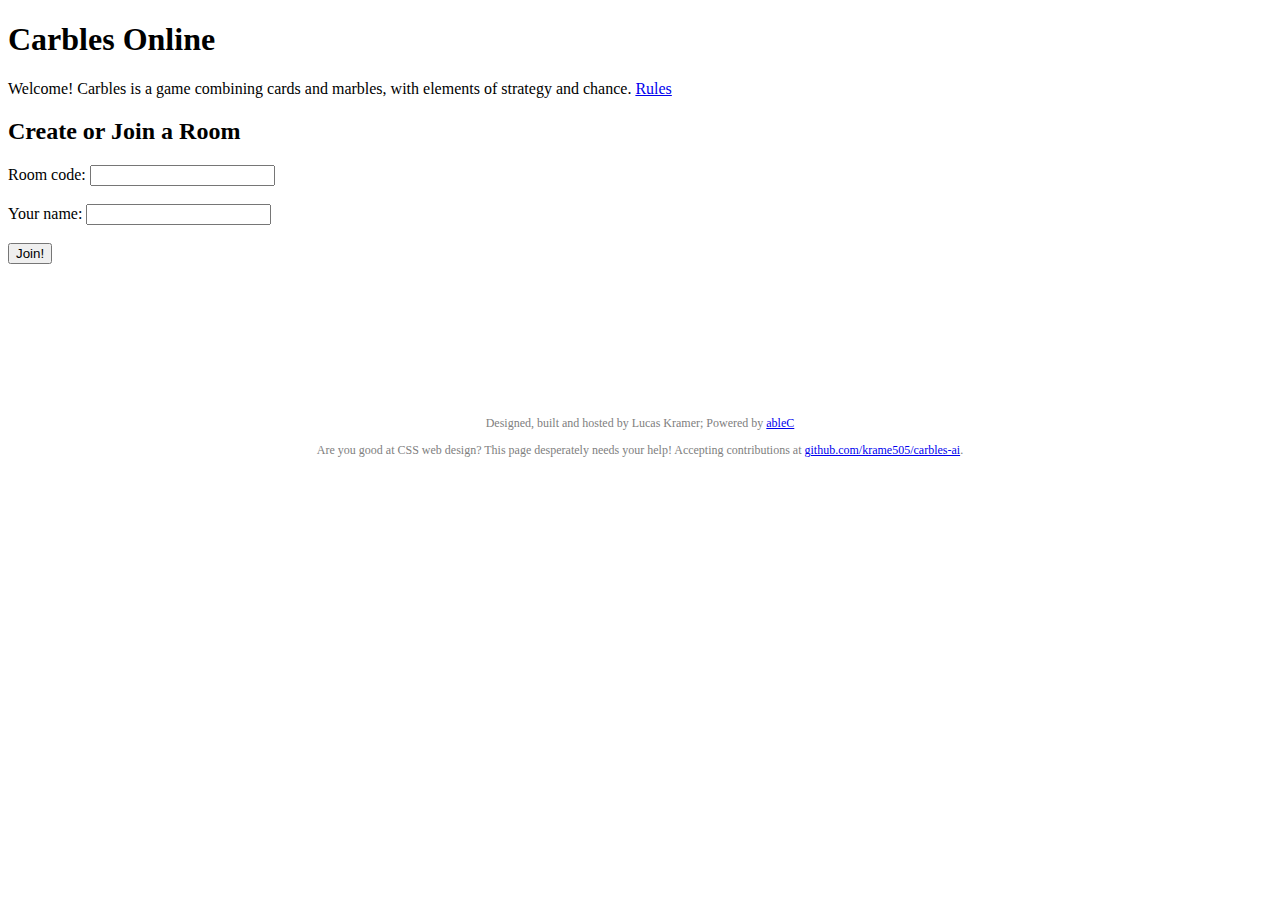
<file: web/index.html>
<!DOCTYPE html>
<html lang='en'>
  <head>
    <meta charset='utf-8'>
    <meta content='width=device-width, initial-scale=1' name='viewport'>
    <link rel="stylesheet" media="all" href="main.css">

    <title>Carbles Online</title>
  </head>

  <body>
    <h1>Carbles Online</h1>
    Welcome!  Carbles is a game combining cards and marbles, with elements of strategy and chance.
    <a href="https://docs.google.com/document/d/11XPaxsGMd6E0vgMu8t2H6DM8CsLRVE7UlhnF3A_VxmU/edit?usp=sharing" target="_blank">Rules</a>
    
    <h2>Create or Join a Room</h2>
    <form action="/game.html" method="get">
      <label for="room">Room code:</label>
      <input type="text" maxlength="30" pattern="[a-zA-Z0-9]+" required id="room" name="room"><br><br>
      <label for="name">Your name:</label>
      <input type="text" maxlength="50" required id="name" name="name"><br><br>
      <input type="submit" value="Join!">

      <script>
        room.oninvalid = function (e) {
            event.target.setCustomValidity('Room code may only contain numbers and letters');
        }
      </script>
    </form>

    <br><br><br><br><br>
    
    <footer>
      <p>Designed, built and hosted by Lucas Kramer; Powered by <a href="https://github.com/melt-umn/ableC">ableC</a></p>
      <p>Are you good at CSS web design?  This page desperately needs your help!  Accepting contributions at <a href="https://github.com/krame505/carbles-ai">github.com/krame505/carbles-ai</a>.</p>
    </footer>
  </body>
</html>
</file>
<file: web/main.css>
footer {
  text-align: center;
  font-size: 75%;
  color: gray;
  padding-top: 50px;
  width: 100%;
}

table {
  border-collapse: collapse;
  table-layout: fixed;
  margin-bottom: 20px;
}

td {
  width: 30px;
  text-align: center;
  overflow: hidden;
}

.textCell {
  width: auto;
  border: 1px solid black;
}

.lotCell {
  color: white;
  border-radius: 0.7em;
}

.slotCell {
  background: tan;
  border: 2px solid black;
}

.labelCell {
  background-color: #fdff96;
  color: brown;
  font-weight: bolder;
  font-size: 150%;
}

.slot {
  color: white;
}

.numInput {
  width: 30px;
}

.action {
  outline: none;
  text-decoration: none;
  padding: 2px 1px 0;
  font-size: 20px;
}

.action:link {
  color: blue;
}

.action:visited {
  color: blue;
}

.action:focus {
  background: #BAE498;
}

.action:hover {
  background: #CDFEAA;
}

.action:active {
  background: #265301;
  color: #CDFEAA;
}

#status {
  display: flex;
}

#controls {
  flex-grow: 1;
  min-width: 300px;
}

#messages {
  flex-grow: 1;
  max-width: 50%;
  min-width: 300px;
  padding: 10px;
}

#messagesOut {
  overflow-y: scroll;
  height: 200px;
  width: 100%;
}

#messagesIn {
  width: 100%;
  display: flex;
}

#chatInput {
  flex-grow: 1;
}
</file>
